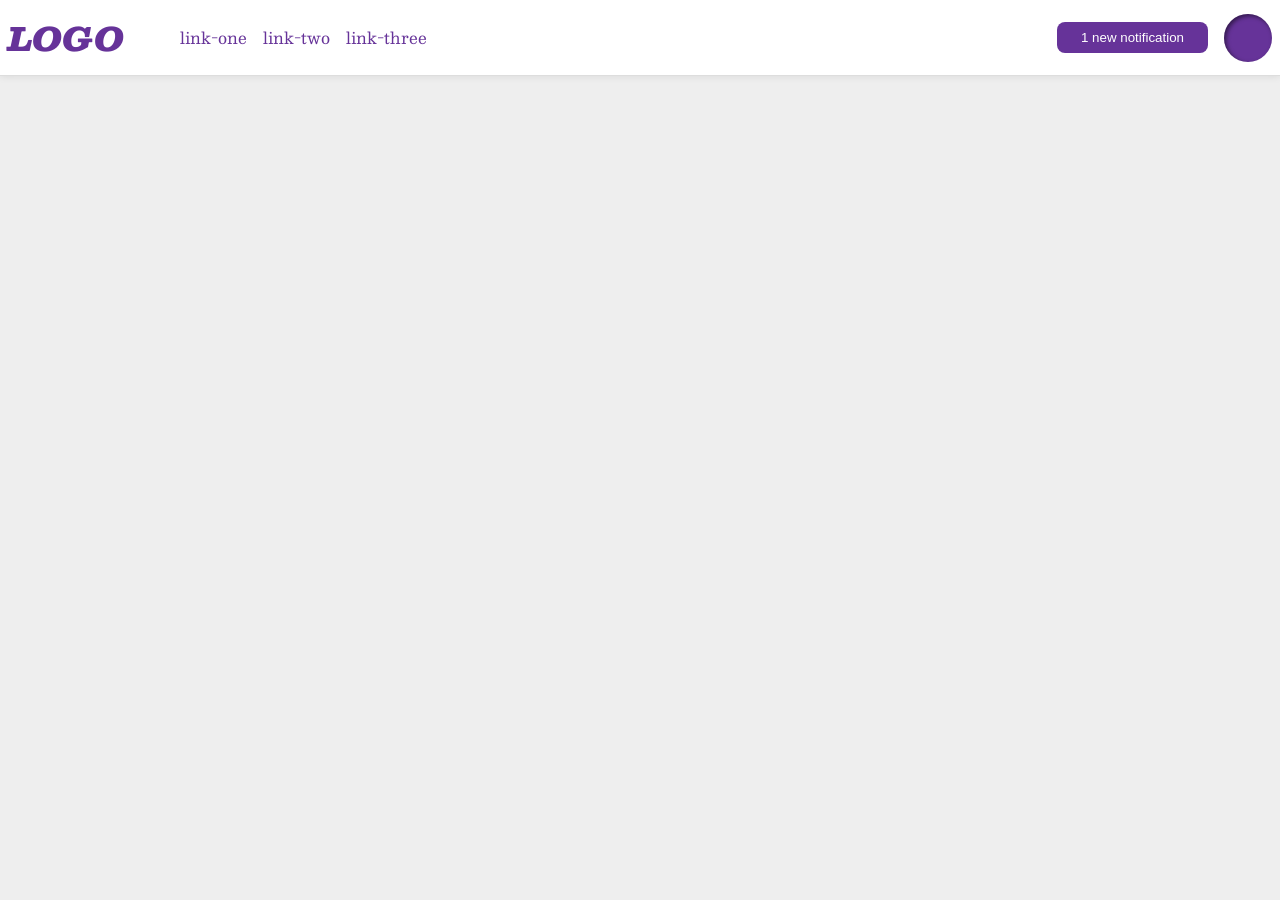
<file: foundations/flex/03-flex-header-2/index.html>
<!DOCTYPE html>
<html lang="en">
  <head>
    <meta charset="UTF-8">
    <meta http-equiv="X-UA-Compatible" content="IE=edge">
    <meta name="viewport" content="width=device-width, initial-scale=1.0">
    <title>Flex Header 2</title>
    <link rel="stylesheet" href="style.css">
  </head>
  <body>
    <div class="header">
      <div class="left">
      <div class="logo">
        LOGO
      </div>
      <ul class="links">
        <li><a href="https://google.com">link-one</a></li>
        <li><a href="https://google.com">link-two</a></li>
        <li><a href="https://google.com">link-three</a></li>
      </ul>
      </div>

      <div class="right">
      <button class="notifications">
        1 new notification
      </button>
      <div class="profile-image"></div>
    </div>
    </div>
  </body>
</html>
</file>
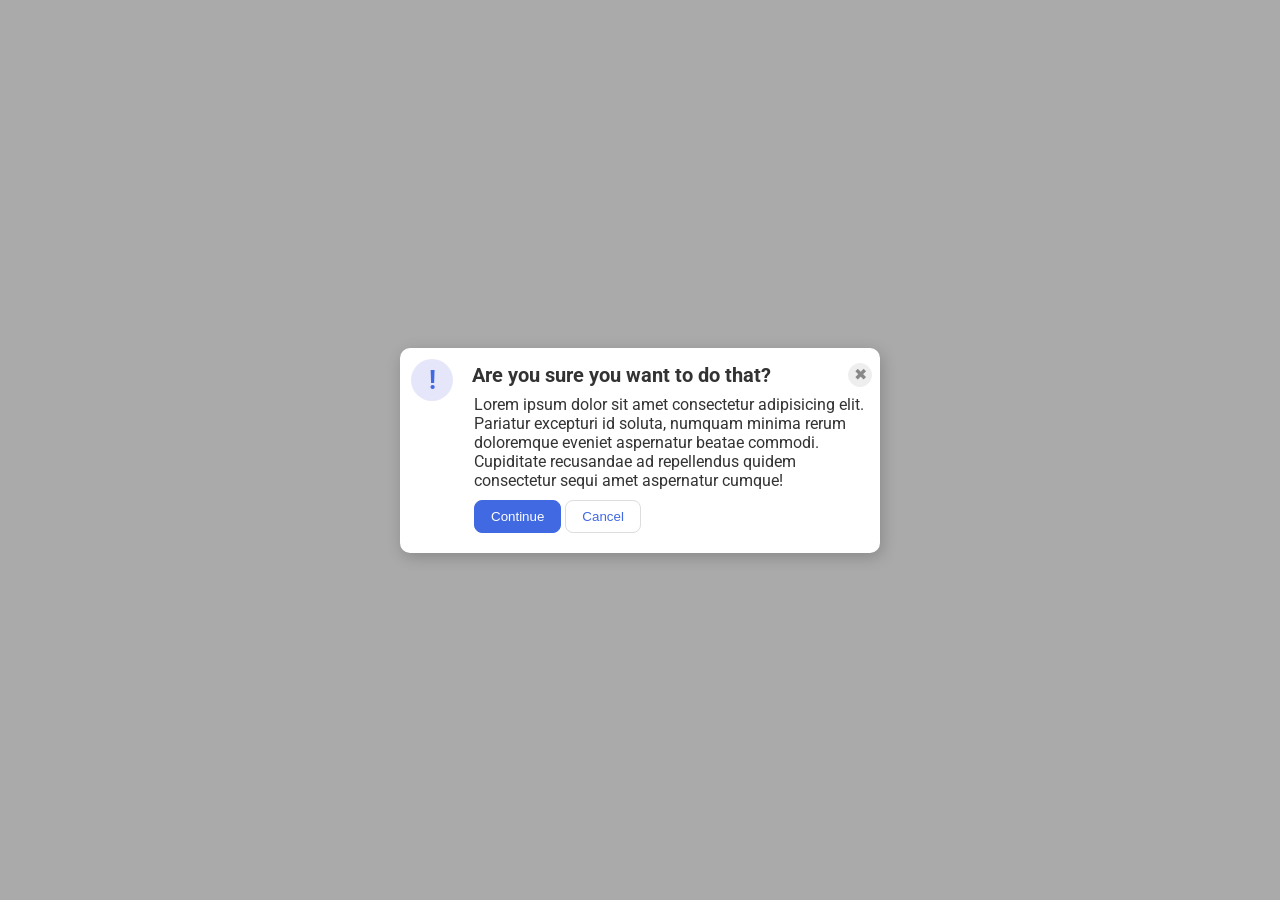
<file: foundations/flex/05-flex-modal/index.html>
<!DOCTYPE html>
<html lang="en">
  <head>
    <meta charset="UTF-8">
    <meta http-equiv="X-UA-Compatible" content="IE=edge">
    <meta name="viewport" content="width=device-width, initial-scale=1.0">
    <link rel="stylesheet" href="style.css">
    <title>Modal</title>
  </head>
  <body>
    <div class="modal">
      <div class="left">
      <div class="icon">!</div>
      </div>

      <div class="right">
        <div class="upper-right">
      <div class="header">Are you sure you want to do that?</div>
      <button class="close-button">✖</button>
      </div>
      <div class="text">Lorem ipsum dolor sit amet consectetur adipisicing elit. Pariatur excepturi id soluta, numquam minima rerum doloremque eveniet aspernatur beatae commodi. Cupiditate recusandae ad repellendus quidem consectetur sequi amet aspernatur cumque!</div>

      <div class="lower-right">
      <button class="continue">Continue</button>
      <button class="cancel">Cancel</button>
      </div>
      </div>
    </div>
  </body>
</html>
</file>
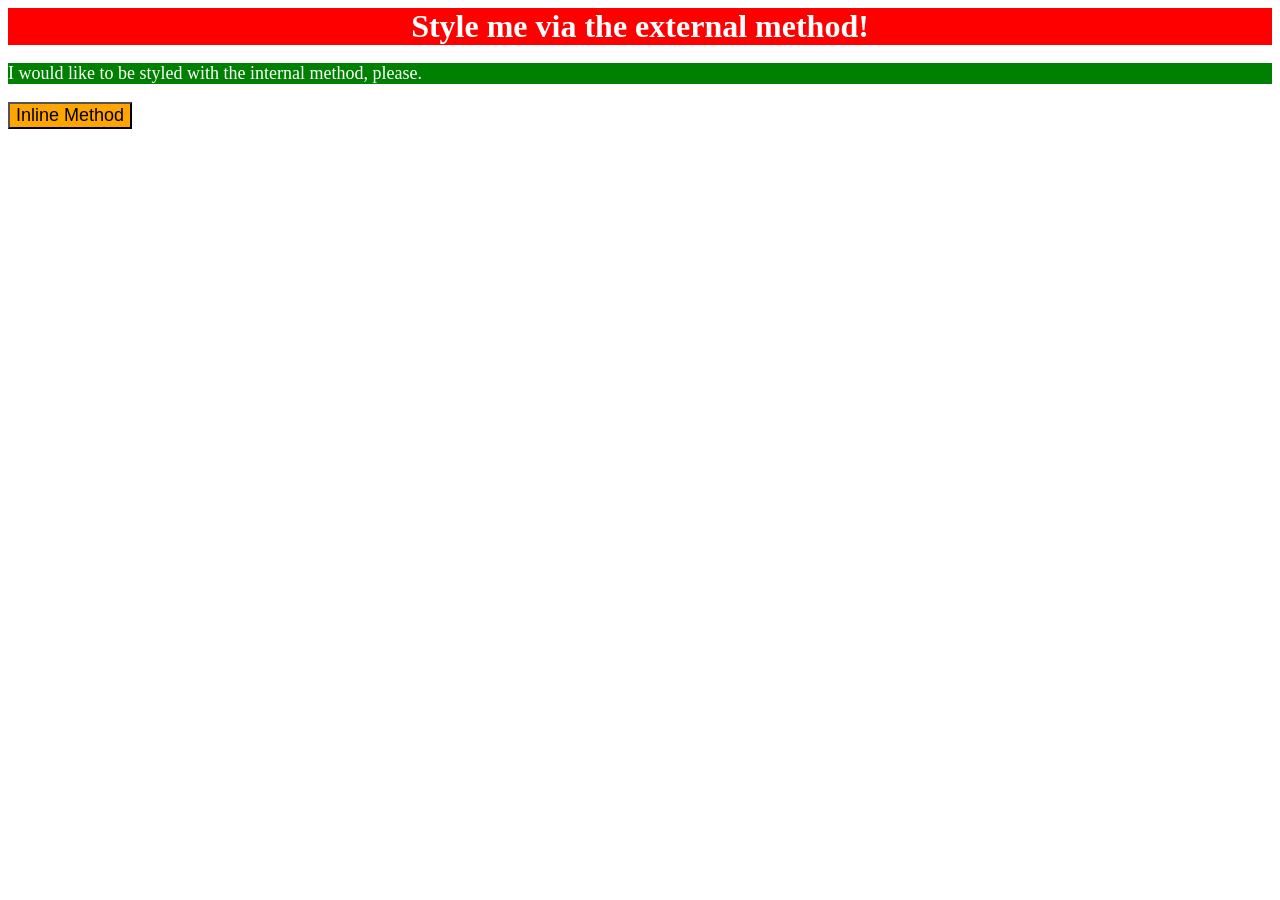
<file: foundations/intro-to-css/01-css-methods/index.html>
<!DOCTYPE html>
<html lang="en">
  <head>
    <style>
      p{
        background-color: green;
        color: white;
        font-size: 18px;
      }
    </style>
    <meta charset="UTF-8">
    <meta http-equiv="X-UA-Compatible" content="IE=edge">
    <meta name="viewport" content="width=device-width, initial-scale=1.0">
    <title>Methods for Adding CSS</title>
    <link rel="stylesheet" href="style.css">
  </head>
  <body>
    <div>Style me via the external method!</div>
    <p>I would like to be styled with the internal method, please.</p>
    <button style="background-color: orange; font-size: 18px;">Inline Method</button>
  </body>
</html>
</file>
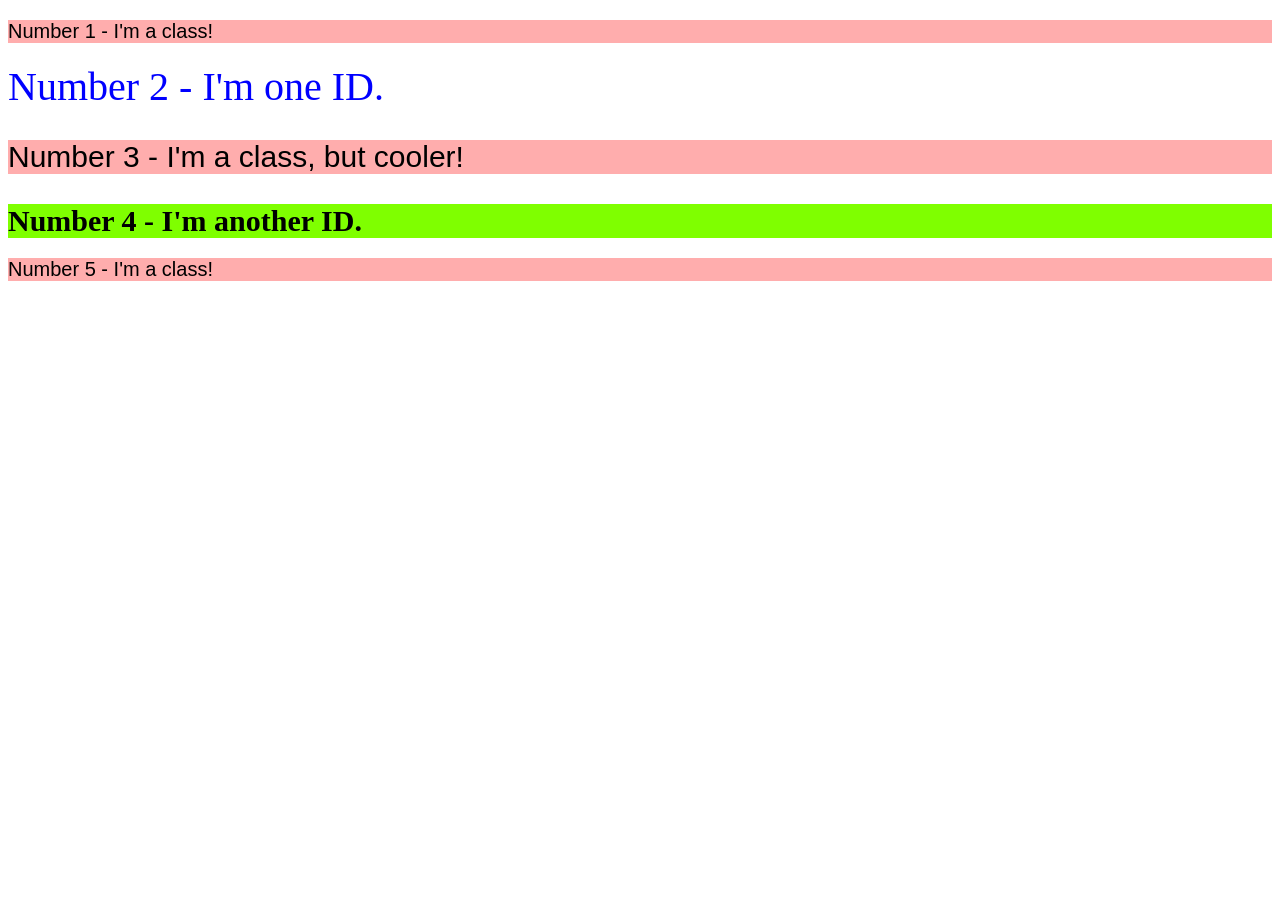
<file: foundations/intro-to-css/02-class-id-selectors/index.html>
<!DOCTYPE html>
<html lang="en">
  <head>
    <meta charset="UTF-8">
    <meta http-equiv="X-UA-Compatible" content="IE=edge">
    <meta name="viewport" content="width=device-width, initial-scale=1.0">
    <title>Class and ID Selectors</title>
    <link rel="stylesheet" href="style.css">
  </head>
  <body>
    <p class="class">Number 1 - I'm a class!</p>
    <div id="id1">Number 2 - I'm one ID.</div>
    <p class="class big">Number 3 - I'm a class, but cooler!</p>
    <div id="id2">Number 4 - I'm another ID.</div>
    <p class="class">Number 5 - I'm a class!</p>
  </body>
</html>
</file>
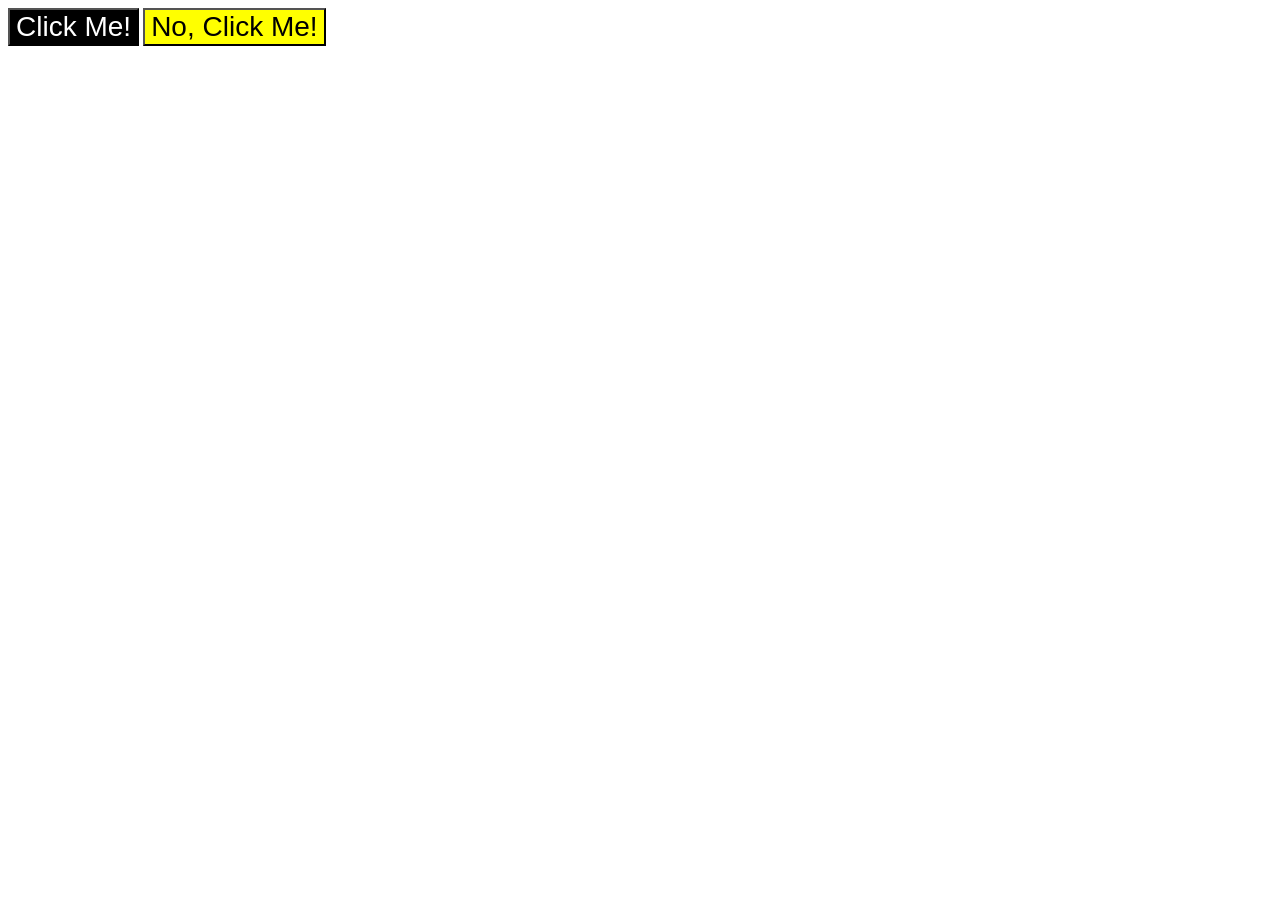
<file: foundations/intro-to-css/03-grouping-selectors/index.html>
<!DOCTYPE html>
<html lang="en">
  <head>
    <meta charset="UTF-8">
    <meta http-equiv="X-UA-Compatible" content="IE=edge">
    <meta name="viewport" content="width=device-width, initial-scale=1.0">
    <title>Grouping Selectors</title>
    <link rel="stylesheet" href="style.css">
  </head>
  <body>
    <button class="botao esquerda">Click Me!</button>
    <button class="botao direita">No, Click Me!</button>
  </body>
</html>
</file>
<file: foundations/flex/03-flex-header-2/style.css>
/* this is some magical font-importing.  
you'll learn about it later. */
@import url('https://fonts.googleapis.com/css2?family=Besley:ital,wght@0,400;1,900&display=swap');

body {
  margin: 0;
  background: #eee;
  font-family: Besley, serif;
}

.header {
  background: white;
  border-bottom: 1px solid #ddd;
  box-shadow: 0 0 8px rgba(0,0,0,.1);
  display: flex;
  justify-content: space-between;
}

.profile-image {
  background: rebeccapurple;
  box-shadow: inset 2px 2px 4px rgba(0,0,0,.5);
  border-radius: 50%;
  width: 48px;
  height: 48px;
}

.logo {
  color: rebeccapurple;
  font-size: 32px;
  font-weight: 900;
  font-style: italic;
}

button {
  border: none;
  border-radius: 8px;
  background: rebeccapurple;
  color: white;
  padding: 8px 24px;
}

a {
  /* this removes the line under our links */
  text-decoration: none;
  color: rebeccapurple;
}

ul {
  list-style-type: none;
  display: flex;
  gap: 16px;
}

.left, .right{
  display: flex;
  margin: 8px;
  gap: 16px;
  align-items: center;
}
</file>
<file: foundations/flex/05-flex-modal/style.css>
@import url('https://fonts.googleapis.com/css2?family=Roboto:wght@400;700&display=swap');

html, body {
  height: 100%;
}

body {
  font-family: Roboto, sans-serif;
  margin: 0;
  background: #aaa;
  color: #333;
  /* I'll give you this one for free lol */
  display: flex;
  align-items: center;
  justify-content: center;
}

.modal {
  background: white;
  width: 480px;
  border-radius: 10px;
  box-shadow: 2px 4px 16px rgba(0,0,0,.2);
}

.icon {
  color: royalblue;
  font-size: 26px;
  font-weight: 700;
  background: lavender;
  width: 42px;
  height: 42px;
  border-radius: 50%;
  display: flex;
  align-items: center;
  justify-content: center;
}

.close-button {
  background: #eee;
  border-radius: 50%;
  color: #888;
  font-weight: 400;
  font-size: 16px;
  height: 24px;
  width: 24px;
  display: flex;
  align-items: center;
  justify-content: center;
  border: 1px solid #eee;
  padding: 0;
}

button {
  cursor: pointer;
  padding: 8px 16px;
  border-radius: 8px;
}

button.continue {
  background: royalblue;
  border: 1px solid royalblue;
  color: white;
}

button.cancel {
  background: white;
  border: 1px solid #ddd;
  color: royalblue;
}

.left{ 
  padding: 11px;

}

.modal{
  display: flex;
}

.text{
  margin-left: 10px;
}

.upper-right{
  display: flex;
  font-weight: bold;
  margin-top: 7px;
  justify-content: space-between;
  padding: 8px;
  font-size: 20px;
}

.lower-right{
  padding: 10px;
  margin-bottom: 10px;
}
</file>
<file: foundations/intro-to-css/01-css-methods/style.css>
div{
    background-color: red;
    color: white;
    font-size: 32px;
    text-align: center;
    font-weight: bold;
}
</file>
<file: foundations/intro-to-css/02-class-id-selectors/style.css>
/* Add CSS Styling */
.class{
    background-color:#FFADAD ;
    font-family: Verdana, Geneva, Tahoma, sans-serif;
    font-size: 20px;
}
.big{
    font-size: 30px;
}

#id1{
    color: #0000ff;
    font-size: 40px;
}

#id2{
    background-color: #7fff00;
    font-size: 30px;
    font-weight: bold;
}
</file>
<file: foundations/intro-to-css/03-grouping-selectors/style.css>
/* Add CSS Styling */
.botao{
    font-size: 28px;
    font-family: Arial, Helvetica, sans-serif, 'Times New Roman', Times, serif, sans-serif;
}
.esquerda{
    background-color: black;
    color: white;
}
.direita{
    background-color: yellow;
}
</file>
